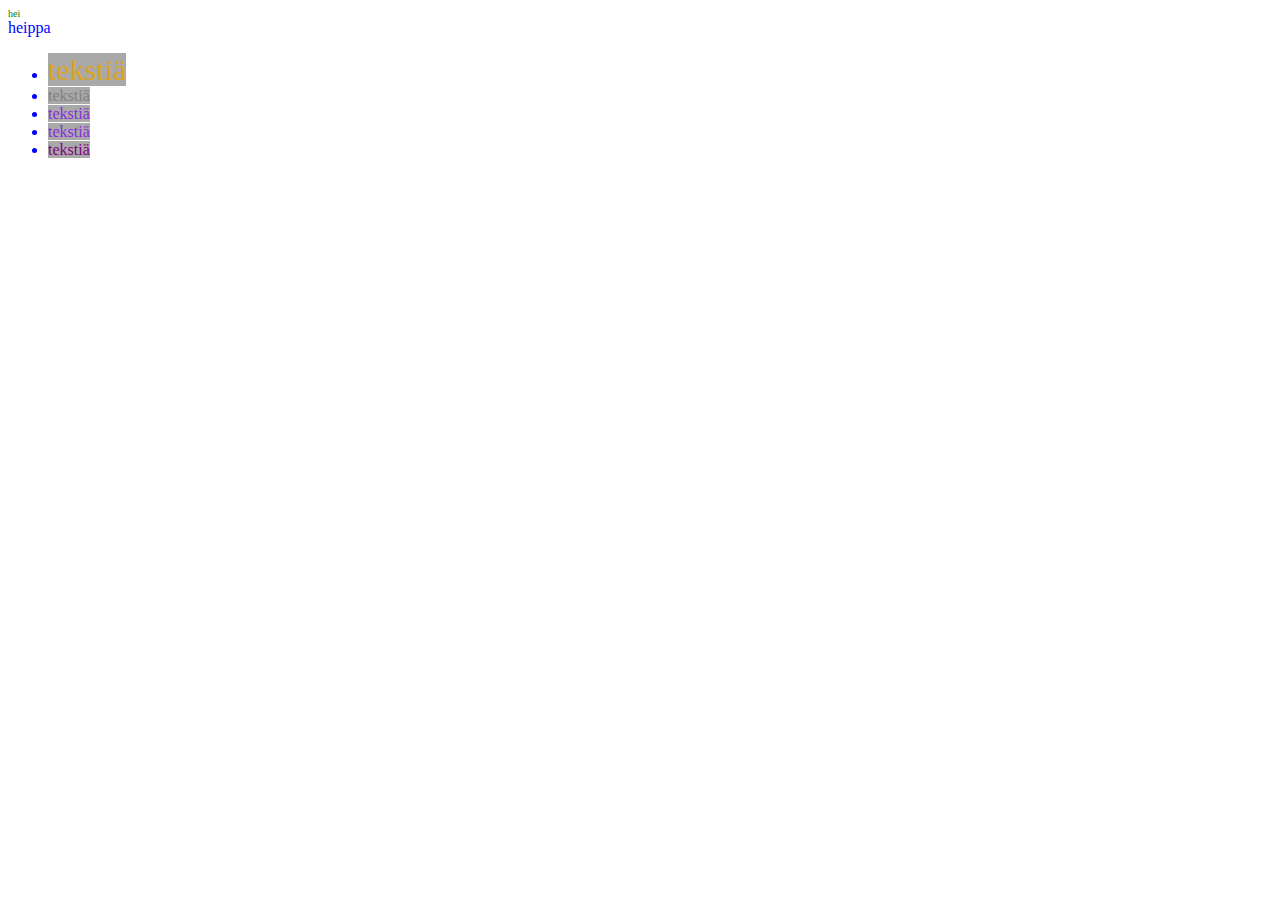
<file: materiaali/kaytanto/01-html-ja-css/02-css-sääntöjen-määräytyvyys/index.html>
<!DOCTYPE html>
<html lang="en">
<head>
    <meta charset="UTF-8">
    <meta name="viewport" content="width=device-width, initial-scale=1.0">
    <title>Document</title>
    <link rel="stylesheet" href="css-määräytyvyys-esimerkki.css">
</head>
<body>
    hei
    
    <div class="divi">
        <div>
            heippa
        </div>
        <ul>
            <li class="luokka1">
                <span id="tunniste1" class="luokka__span luokka1__span" href="">tekstiä</span>
            </li>
            <li class="luokka2">
                <span id="tunniste2" class="luokka__span luokka2__span" href="">tekstiä</span>
            </li>
            <li class="luokka3">
                <span  class="luokka__span luokka3__span" href="">tekstiä</span>
            </li>
            <li class="luokka4">
                <span  class="luokka__span luokka4__span" href="">tekstiä</span>
            </li>
            <li class="luokka5">
                <span class="luokka__span luokka5__span" style="color:purple;" href="">tekstiä</span>
        </li>
    </ul>
</div>




</body>
</html>
</file>
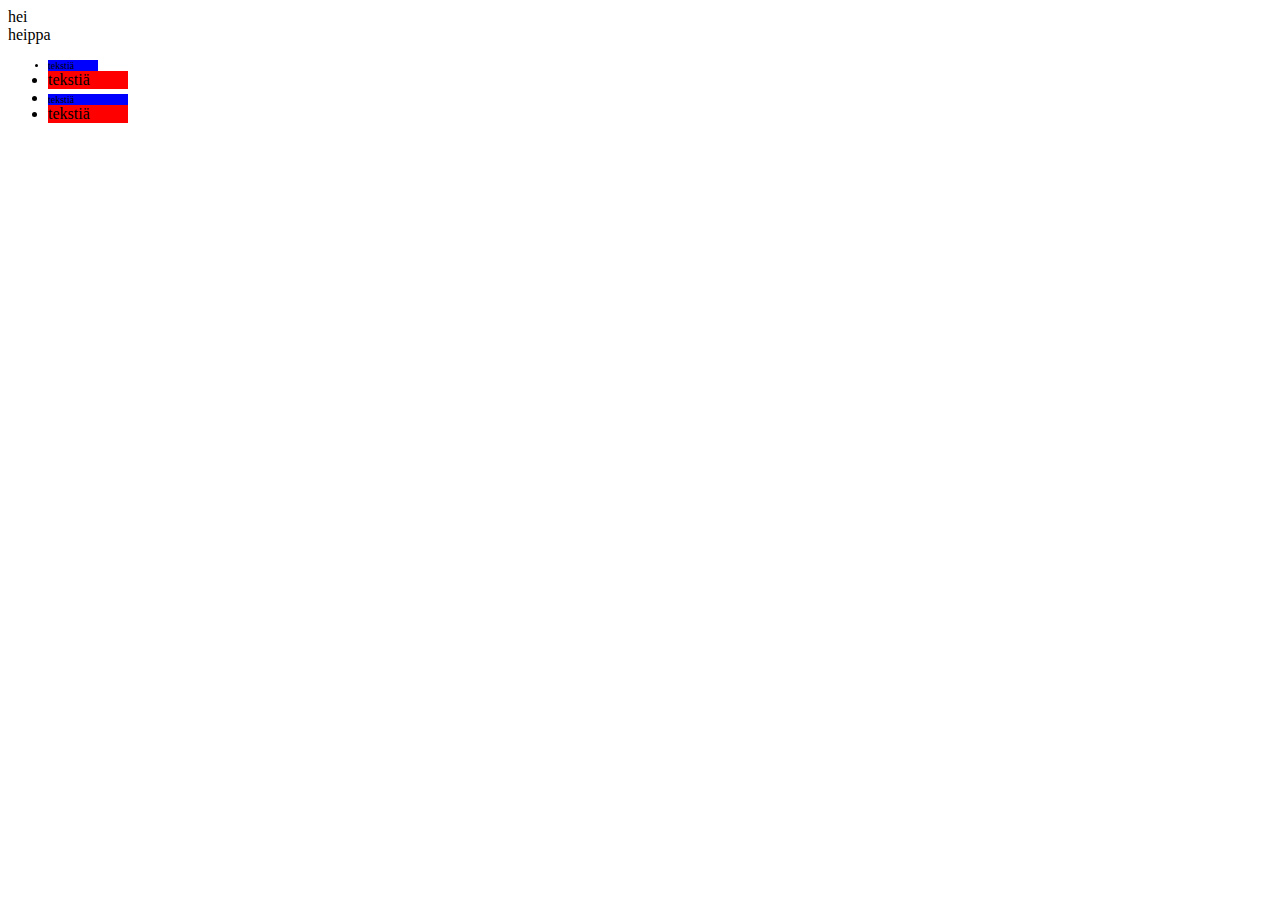
<file: materiaali/kaytanto/01-html-ja-css/03-rem/index.html>
<!DOCTYPE html>
<html lang="en">
<head>
    <meta charset="UTF-8">
    <meta name="viewport" content="width=device-width, initial-scale=1.0">
    <title>Document</title>
    <link rel="stylesheet" href="rem.css">
</head>
<body>
    hei
    
    <div class="divi">
        <div>
            heippa
        </div>
        <ul>
            <li class="luokka1_li">
                <span id="tunniste1" class="luokka__span luokka1__span" href="">tekstiä</span>
            </li>
            <li class="luokka2">
                <span id="tunniste2" class="luokka__span luokka2__span" href="">tekstiä</span>
            </li>
            <li class="luokka3">
                <span  class="luokka__span luokka3__span" href="">tekstiä</span>
            </li>
            <li class="luokka4">
                <span  class="luokka__span luokka4__span" href="">tekstiä</span>
            </li>

            <!--
            <li class="luokka5">
                <span id="tunniste5" class="luokka__span luokka5__span" style="color:purple !important;" href="">tekstiä</span>
            </li> 
            -->

        </ul>
    </div>




</body>
</html>
</file>
<file: materiaali/kaytanto/01-html-ja-css/02-css-sääntöjen-määräytyvyys/css-määräytyvyys-esimerkki.css>
:root {
    --muuttuja: #fff;
    --fontti-koko-leipäteksti: 16px;
}

body {
    color: green;
    font-size: 10px;
}

ul {
    color: blue;
}

* {
    color: red;
}

* {
    color: blue;
}

.divi {
    font-size: var(--fontti-koko-leipäteksti);
}

#tunniste1 {
    color: goldenrod;
}

span {
    color: green;
}

li.luokka2 span.luokka2__span {
    color: magenta;
}

.luokka__span {
    color: blue;
    background-color: darkgray;
}

.luokka1 {
    --fontti-koko-leipäteksti: 20px;
}

.luokka1__span {
    --fontti-koko-leipäteksti: 30px;
}

.luokka1__span:hover {
    --fontti-koko-leipäteksti: 40px;
}

.luokka1__span:hover::after {
    --fontti-koko-leipäteksti: 40px;
}

.luokka__span {
    --väri-gradian-sininen: blueviolet;

    color: var(--väri-gradian-sininen);
    font-size: var(--fontti-koko-leipäteksti);
    /* font-size: 16px; */
}

#tunniste2 {
    color: cyan;
}

#tunniste2 {
    color: greenyellow !important;
}

#tunniste2 {
    color: gray !important;
}
</file>
<file: materiaali/kaytanto/01-html-ja-css/03-rem/rem.css>
:root {
    font-size: 16px;
}

ul {
    display: flex;
    flex-direction: column;
}

.luokka1_li {
    font-size: 10px;
}

.luokka__span {
    display: flex;
}

.luokka1__span {
    /* font-size: 20px; */
    width: 5em;
    min-width: 5em;
    max-width: 5em;
    background-color: blue;
}

.luokka2__span {
    width: 5em;
    min-width: 5em;
    max-width: 5em;
    background-color: red;
}

.luokka3__span {
    /* font-size: 20px; */
    font-size: 10px;
    width: 5rem;
    min-width: 5rem;
    max-width: 5rem;
    background-color: blue;
}

.luokka4__span {
    width: 5rem;
    min-width: 5rem;
    max-width: 5rem;
    background-color: red;
}
















/* * {
    color: cyan;
}

span {
    color: red;
}

#tunniste1 {
    color: yellow;
}

#tunniste5 {
    color: yellow !important;
}

.luokka__span {
    color: blue;
}

.luokka5__span {
    color: green;
}

span :hover {
    color: blue;
}

span::after {
    color: blue;
    content: "|";
} */
</file>
